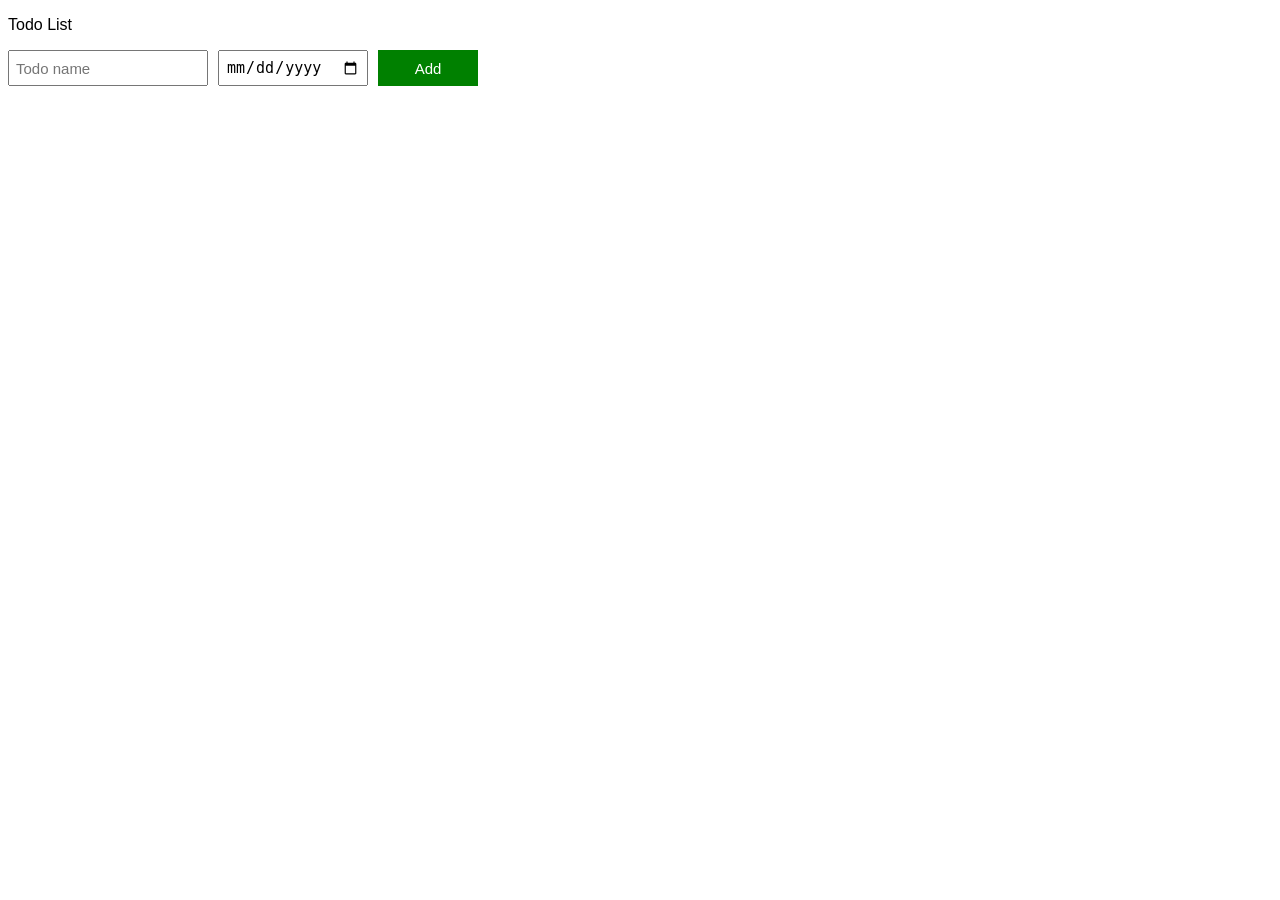
<file: index.html>
<!DOCTYPE html>
<html>
    <head>
        <title>Todo List</title>
        <link rel="stylesheet" href="todo-list.css">
    </head>

    <body>
        <p>Todo List</p>

        <div class="todo-input-grid">
            <input class="js-input-todo name-input" placeholder="Todo name">
            <input class="js-due-date due-date-input" type="date">
            

            <button class="add-button" onclick="
                addTodo ();
                renderTodoList();

            ">Add</button>
        </div>

        <div class="js-display-list"></div>

        <script src="Todo-list.js">
        


        </script>
    </body>
</html>
</file>
<file: todo-list.css>
body{
    font-family: Arial;

}

.js-display-list,
.todo-input-grid {
    display: grid;
    grid-template-columns: 200px 150px 100px;
    column-gap: 10px;
    row-gap: 10px;
}

.todo-input-grid {
    margin-bottom: 10px;
    align-items: stretch;
}

.name-input, 
.due-date-input {
    font-size: 15px;
    padding: 6px;
    align-items: center;
}

.add-button {
    background-color: green;
    color: white;
    border: none;
    font-size: 15px;
    cursor: pointer;
}

.delete-button {
    background-color: darkred;
    color: white;
    border: none;
    font-size: 15px;
    cursor: pointer;
    padding-top: 10px;
    padding-bottom: 10px;

}
</file>
